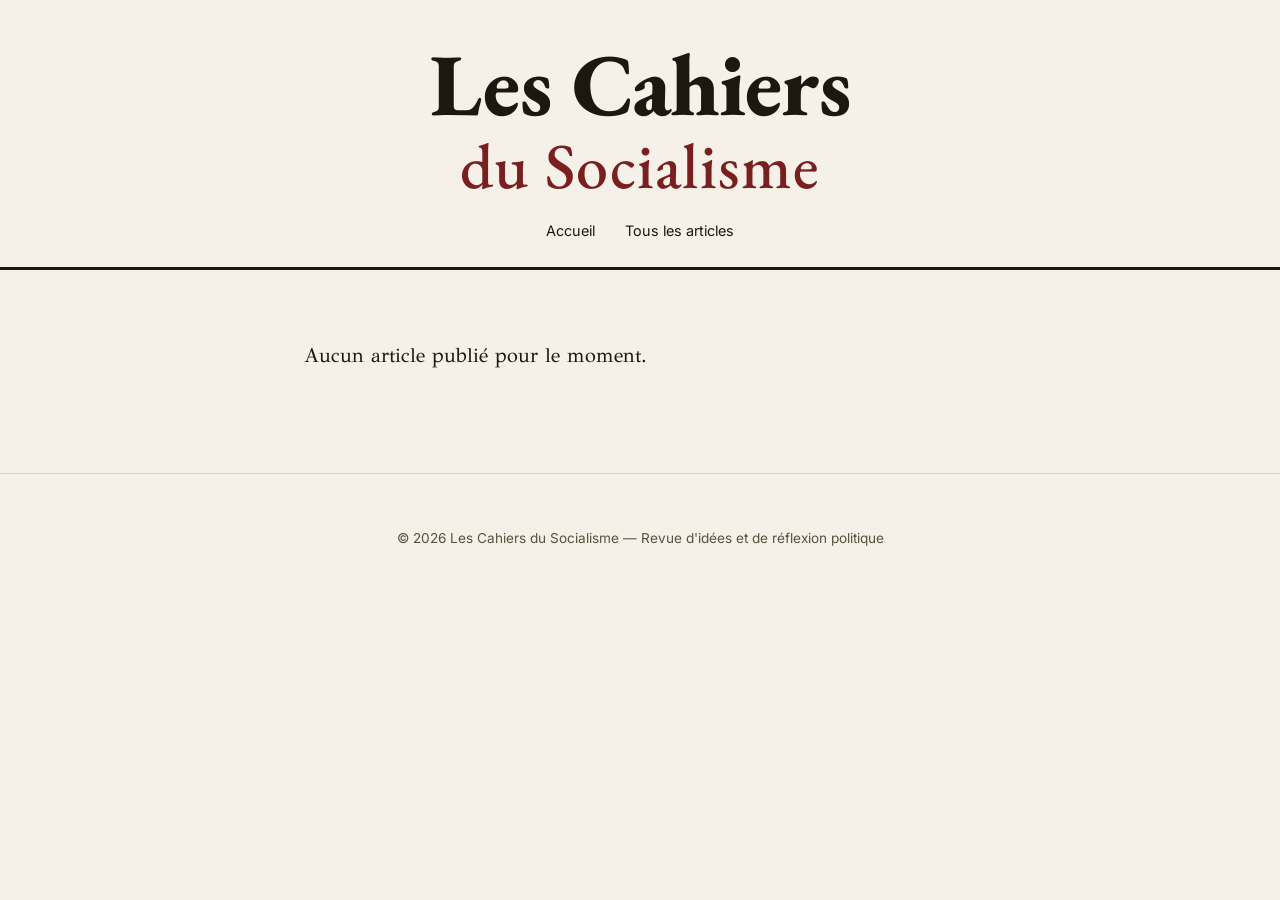
<file: index.html>
<!doctype html><html lang=fr><head><meta name=generator content="Hugo 0.163.3"><meta charset=UTF-8><meta name=viewport content="width=device-width,initial-scale=1"><title>Les Cahiers du Socialisme</title><meta name=description content="Théorie et pensée socialiste"><link rel=stylesheet href=/css/style.css><link rel=alternate type=application/rss+xml href=https://cahiersdusocialisme.fr/index.xml title="Les Cahiers du Socialisme"></head><body><header class=site-header><h1 class=site-title><a href=/>Les Cahiers<span class=du-socialisme>du Socialisme</span></a></h1><p class=site-subtitle>Revue d'idées et de réflexion politique</p><nav class=site-nav><a href=/>Accueil</a>
<a href=/posts/>Tous les articles</a></nav></header><main><p>Aucun article publié pour le moment.</p></main><footer class=site-footer><p>&copy; 2026 Les Cahiers du Socialisme — Revue d'idées et de réflexion politique</p></footer></body></html>
</file>
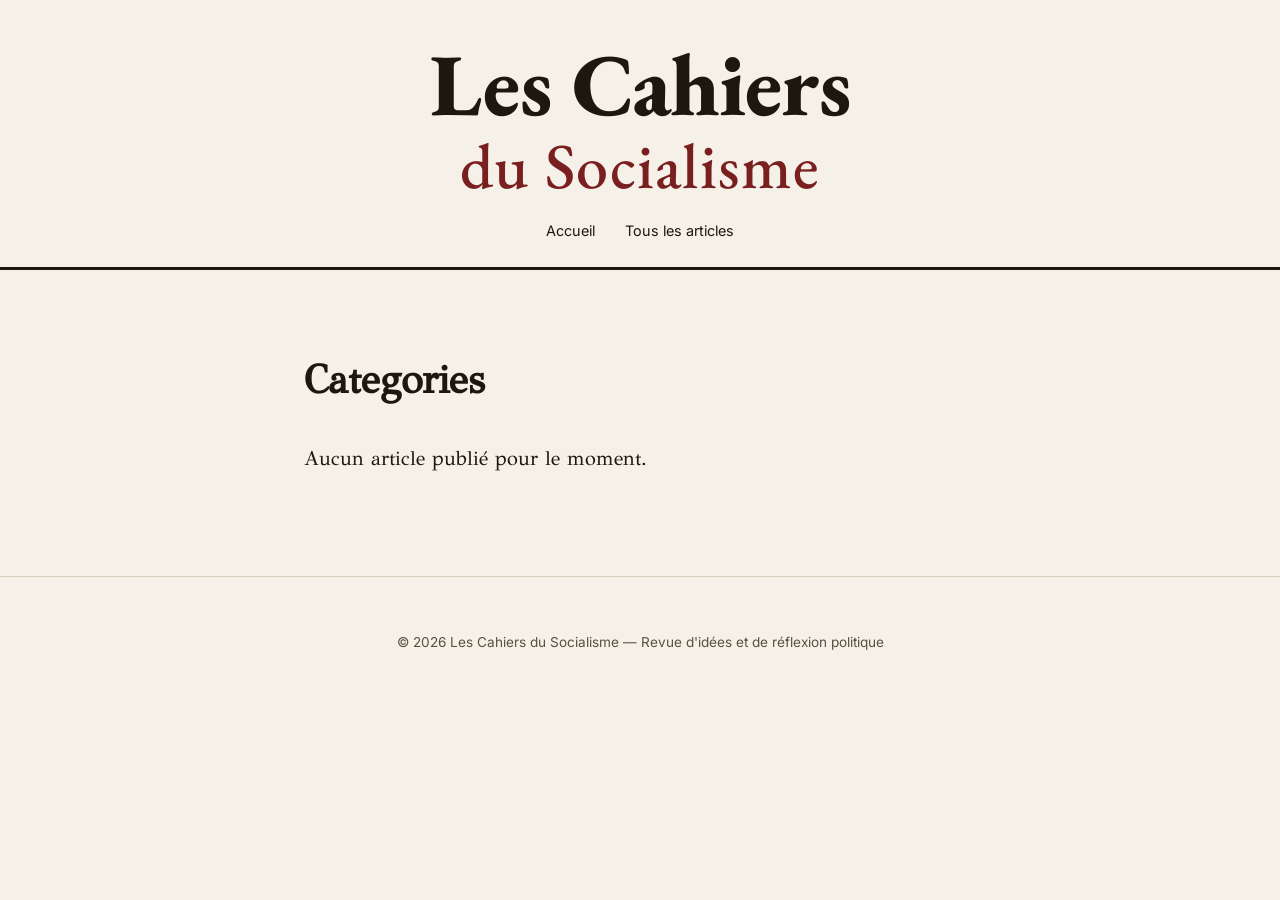
<file: categories/index.html>
<!doctype html><html lang=fr><head><meta charset=UTF-8><meta name=viewport content="width=device-width,initial-scale=1"><title>Categories · Les Cahiers du Socialisme</title><meta name=description content="Théorie et pensée socialiste"><link rel=stylesheet href=/css/style.css><link rel=alternate type=application/rss+xml href=https://cahiersdusocialisme.fr/categories/index.xml title="Les Cahiers du Socialisme"></head><body><header class=site-header><h1 class=site-title><a href=/>Les Cahiers<span class=du-socialisme>du Socialisme</span></a></h1><p class=site-subtitle>Revue d'idées et de réflexion politique</p><nav class=site-nav><a href=/>Accueil</a>
<a href=/posts/>Tous les articles</a></nav></header><main><h1>Categories</h1><p>Aucun article publié pour le moment.</p></main><footer class=site-footer><p>&copy; 2026 Les Cahiers du Socialisme — Revue d'idées et de réflexion politique</p></footer></body></html>
</file>
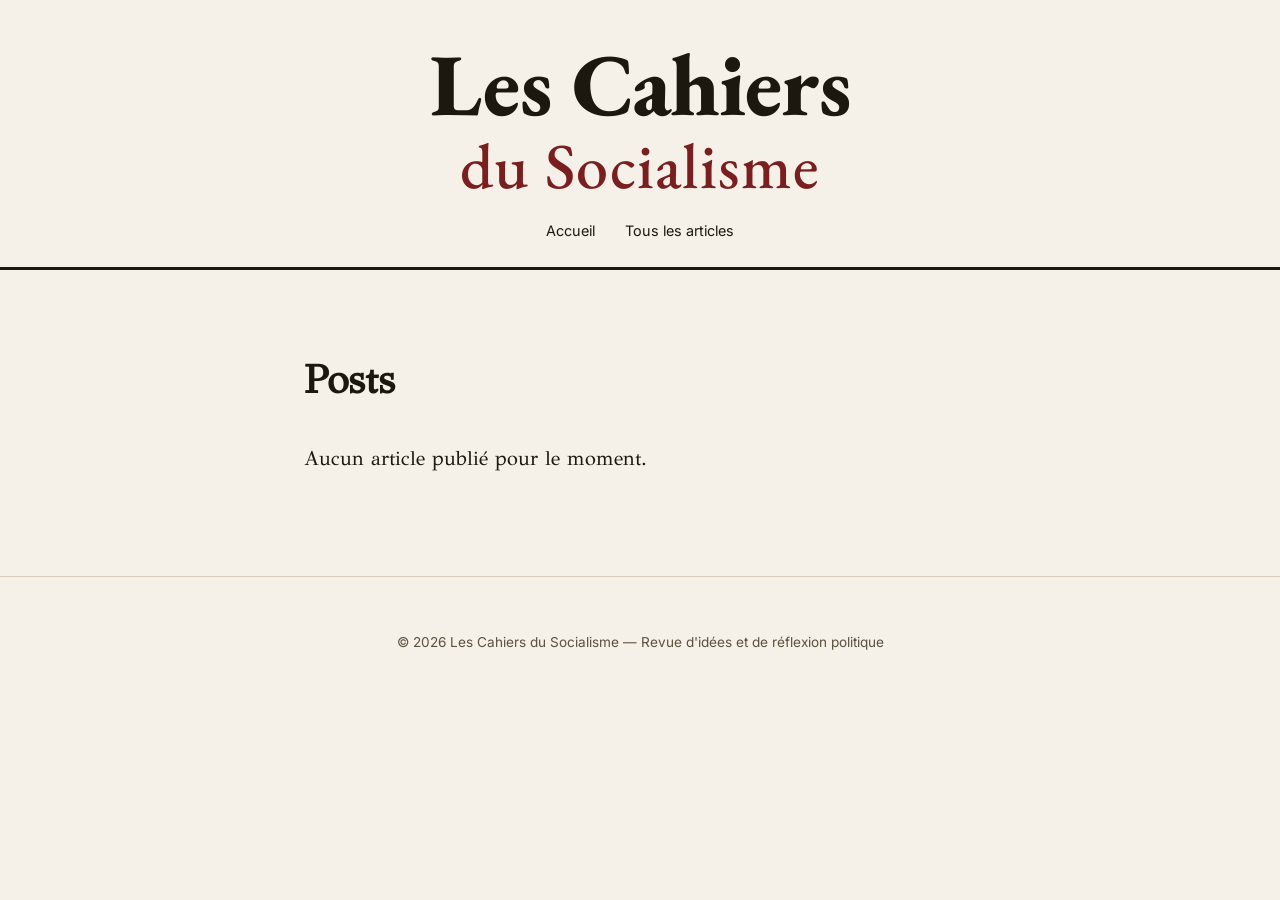
<file: posts/index.html>
<!doctype html><html lang=fr><head><meta charset=UTF-8><meta name=viewport content="width=device-width,initial-scale=1"><title>Posts · Les Cahiers du Socialisme</title><meta name=description content="Théorie et pensée socialiste"><link rel=stylesheet href=/css/style.css><link rel=alternate type=application/rss+xml href=https://cahiersdusocialisme.fr/posts/index.xml title="Les Cahiers du Socialisme"></head><body><header class=site-header><h1 class=site-title><a href=/>Les Cahiers<span class=du-socialisme>du Socialisme</span></a></h1><p class=site-subtitle>Revue d'idées et de réflexion politique</p><nav class=site-nav><a href=/>Accueil</a>
<a href=/posts/>Tous les articles</a></nav></header><main><h1>Posts</h1><p>Aucun article publié pour le moment.</p></main><footer class=site-footer><p>&copy; 2026 Les Cahiers du Socialisme — Revue d'idées et de réflexion politique</p></footer></body></html>
</file>
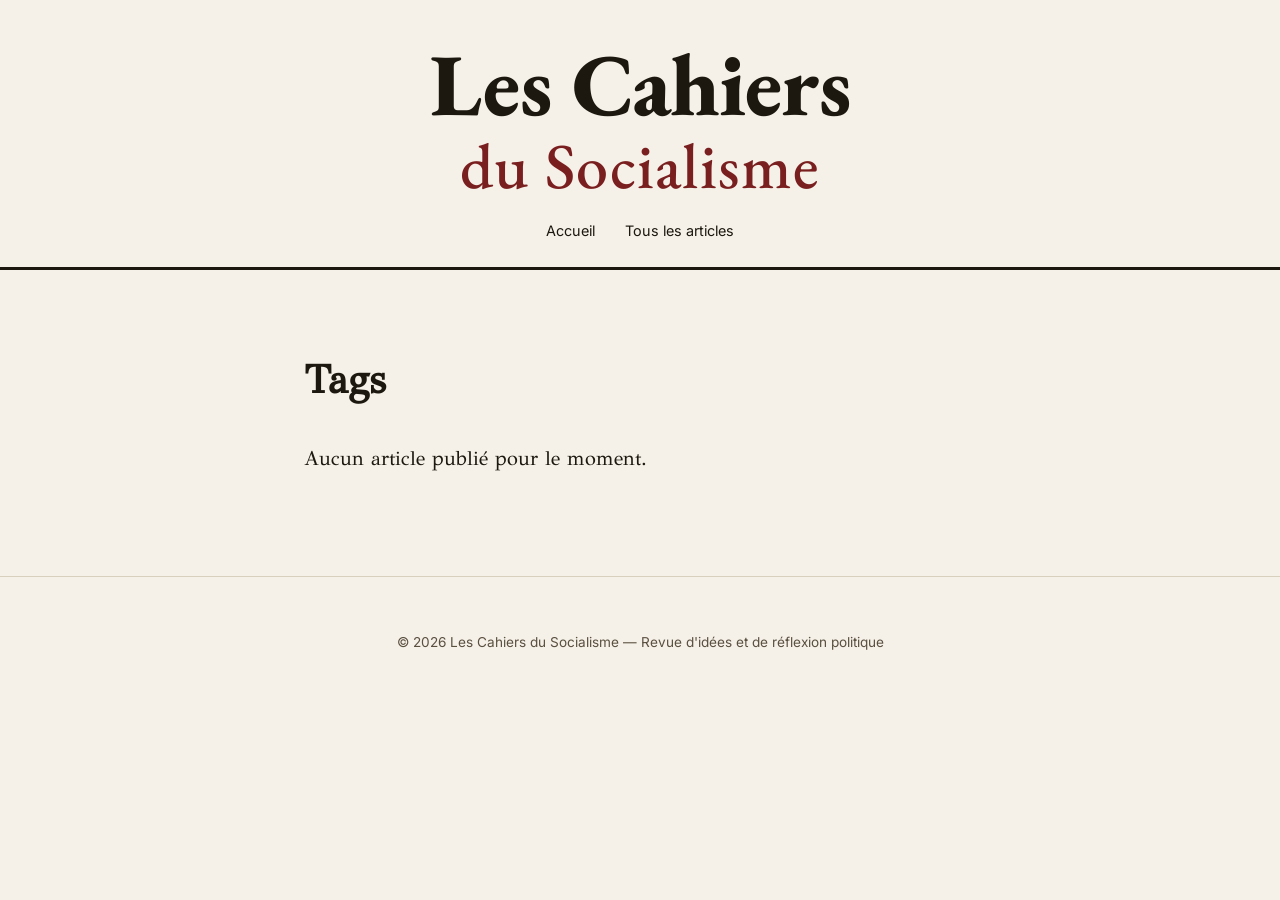
<file: tags/index.html>
<!doctype html><html lang=fr><head><meta charset=UTF-8><meta name=viewport content="width=device-width,initial-scale=1"><title>Tags · Les Cahiers du Socialisme</title><meta name=description content="Théorie et pensée socialiste"><link rel=stylesheet href=/css/style.css><link rel=alternate type=application/rss+xml href=https://cahiersdusocialisme.fr/tags/index.xml title="Les Cahiers du Socialisme"></head><body><header class=site-header><h1 class=site-title><a href=/>Les Cahiers<span class=du-socialisme>du Socialisme</span></a></h1><p class=site-subtitle>Revue d'idées et de réflexion politique</p><nav class=site-nav><a href=/>Accueil</a>
<a href=/posts/>Tous les articles</a></nav></header><main><h1>Tags</h1><p>Aucun article publié pour le moment.</p></main><footer class=site-footer><p>&copy; 2026 Les Cahiers du Socialisme — Revue d'idées et de réflexion politique</p></footer></body></html>
</file>
